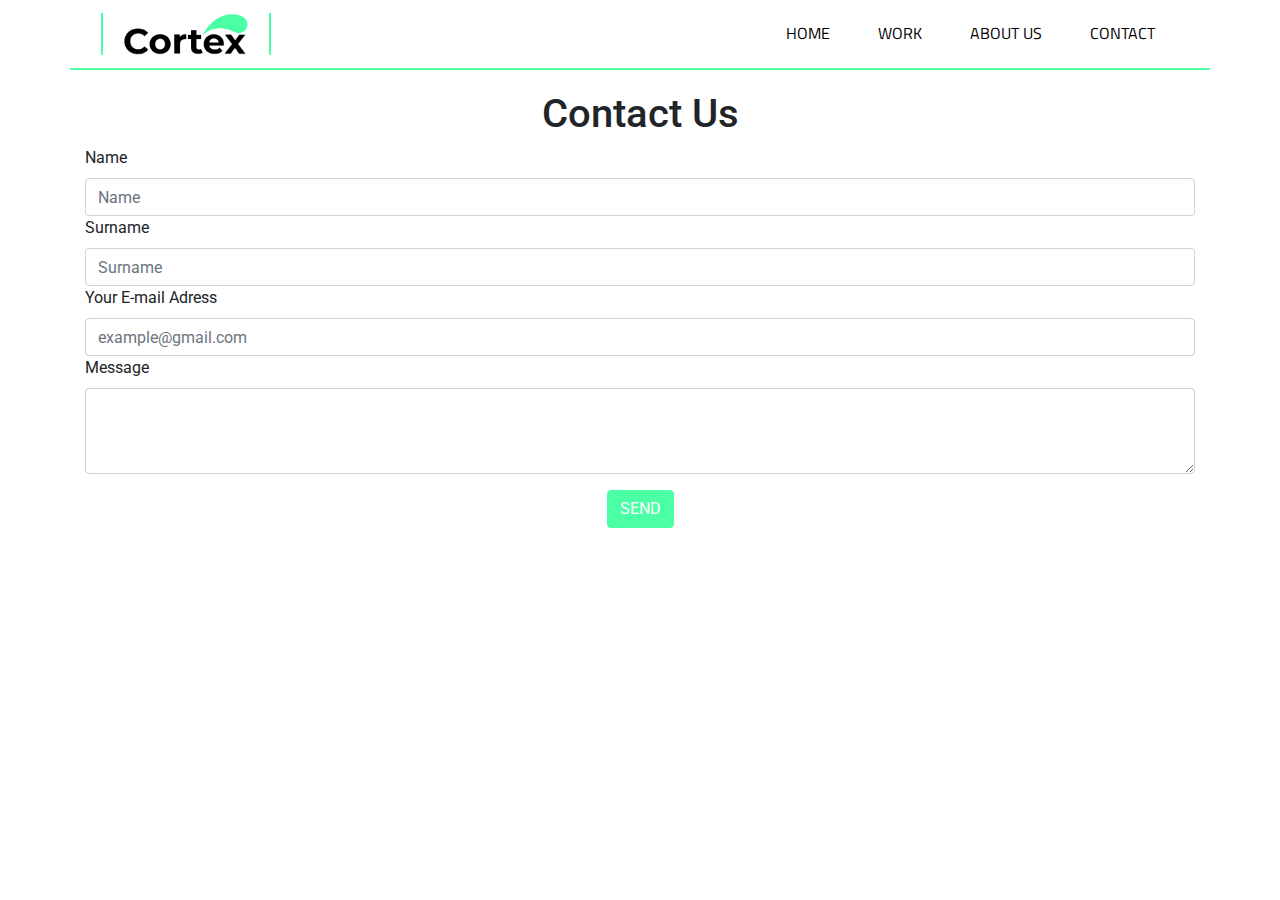
<file: contact.html>
<!DOCTYPE html>
<html>

<head>
	
	<title>Cortex</title>
	<link rel="shortcut icon" type="image/x-icon" href="images/icon.png">
	<meta charset="utf-8" name="viewport" content="width=device-width, initial-scale=1.0">
	<meta name="viewport" content="width=device-width, initial-scale=1">
	<link rel="stylesheet" type="text/css" href="css/reset.css">
	<link rel="stylesheet" type="text/css" href="css/style.css">
	<script type="text/javascript" src="https://cdnjs.cloudflare.com/ajax/libs/jquery/3.4.0/jquery.min.js"></script>
	<link rel="stylesheet" href="https://stackpath.bootstrapcdn.com/bootstrap/4.3.1/css/bootstrap.min.css" integrity="sha384-ggOyR0iXCbMQv3Xipma34MD+dH/1fQ784/j6cY/iJTQUOhcWr7x9JvoRxT2MZw1T" crossorigin="anonymous">
	<link rel="stylesheet" href="https://use.fontawesome.com/releases/v5.8.1/css/all.css" integrity="sha384-50oBUHEmvpQ+1lW4y57PTFmhCaXp0ML5d60M1M7uH2+nqUivzIebhndOJK28anvf" crossorigin="anonymous">
	<script type="text/javascript" src="js/jscript.js"></script>
	<link href="https://fonts.googleapis.com/css?family=Raleway|Roboto|Titillium+Web:700&display=swap" rel="stylesheet">

	<link rel="stylesheet" href="https://cdnjs.cloudflare.com/ajax/libs/font-awesome/4.7.0/css/font-awesome.min.css">





	
</head>
<body>
	
	<div class="container nav-full">
			<nav class="navbar navbar-expand-lg">
			  <a class="navbar-brand" href="index.html"><img src="images/logo.png"></a>
			  <button class="navbar-toggler" type="button" data-toggle="collapse" data-target="#navbarNav" aria-controls="navbarNav" aria-expanded="false" aria-label="Toggle navigation">
			    <span class="navbar-toggler-icon">
			    	<i class="fas fa-bars"></i>
			    </span>
			  </button>
			  <div class="collapse navbar-collapse" id="navbarNav">
			    <ul class="nav navbar-nav ml-auto">
			      <li class="nav-item active">
			        <a class="nav-link cool-link titillium" href="index.html">HOME</a>
			      </li>
			      <li class="nav-item">
			        <a class="nav-link cool-link titillium" href="work.html">WORK</a>
			      </li>
			      <li class="nav-item">
			        <a class="nav-link cool-link titillium" href="about-us.html">ABOUT US</a>
			      </li>
			      <li class="nav-item">
			        <a class="nav-link cool-link titillium" href="contact.html">CONTACT</a>
			      </li>
			    </ul>
			  </div>
			</nav>
		</div>

	<h1 class="contact-title text-center">Contact Us</h1>

	<div class="container form-container">
		<div class="padding">

			<h1 class="contact-title text-center d-none" id="thank">Thank You!</h1>

			<div class="form-group mx-auto form">
			    <label for="exampleFormControlInput1">Name</label>
			    <input id="area" type="name" class="form-control" id="exampleFormControlInput1" placeholder="Name">
			    <label for="exampleFormControlInput1">Surname</label>
			    <input id="area1" type="text" class="form-control" id="exampleFormControlInput1" placeholder="Surname">
			    <label for="exampleFormControlInput1">Your E-mail Adress</label>
			    <input id="area2" type="text" class="form-control" id="exampleFormControlInput1" placeholder="example@gmail.com">
			    <label for="exampleFormControlTextarea1">Message</label>
   			    <textarea id="area3" class="form-control" id="exampleFormControlTextarea1" rows="3"></textarea>
  			</div>

  			<button id="submit" type="button" class="btn btn-primary mx-auto d-block">SEND</button>


		</div>
	</div>
	

	
	
	<script src="https://code.jquery.com/jquery-3.3.1.slim.min.js" integrity="sha384-q8i/X+965DzO0rT7abK41JStQIAqVgRVzpbzo5smXKp4YfRvH+8abtTE1Pi6jizo" crossorigin="anonymous"></script>
	<script src="https://cdnjs.cloudflare.com/ajax/libs/popper.js/1.14.7/umd/popper.min.js" integrity="sha384-UO2eT0CpHqdSJQ6hJty5KVphtPhzWj9WO1clHTMGa3JDZwrnQq4sF86dIHNDz0W1" crossorigin="anonymous"></script>
	<script src="https://stackpath.bootstrapcdn.com/bootstrap/4.3.1/js/bootstrap.min.js" integrity="sha384-JjSmVgyd0p3pXB1rRibZUAYoIIy6OrQ6VrjIEaFf/nJGzIxFDsf4x0xIM+B07jRM" crossorigin="anonymous"></script>

</body>


</html>
</file>
<file: css/style.css>
html, body{
	height: 100%;
	width: 100%;
}

.roboto{
	font-family: 'Roboto', sans-serif;
}

.titillium{
	font-family: 'Titillium Web', sans-serif;
}

.raleway{
	font-family: 'Raleway', sans-serif;
}

.navbar-brand img{
	width: 75%;
	padding: 0 20px;
	border-right: solid 2px #4bffa5;
	border-left: solid 2px #4bffa5;
}

.nav-item{
	margin: 0px 1rem;
}

.nav-link{
	color: black !important;
}

.nav-link{

}

.contact-title{
	margin-top: 20px;
}

#submit{
	background-color: #4bffa5 !important;
	border-color: #4bffa5 !important;
}

#thank{
	margin: 20px;
}

.cool-link::after{
	content: '';
	display: block;
	width: 0;
	height: 2px;
	background: #4bffa5;;
	transition: width .3s
}

.cool-link:hover::after{
	width: 100%;
	transition: width .3s;
}

 .fa-bars{
 	align-self: center;
 }

.line{
	margin: 0;
	padding: 0;
	border: solid 2px #4bffa5;
}

#home{
	background: url(https://assets.website-files.com/5bb939aa02efe965075fc7be/5ce7a1aa57f1524d73a26800_1_KodU6ysvLzyVYYe3-urg2g.jpeg) no-repeat center center fixed;
	display: table;
	height: 75%;
	position: relative;
	width: 100%;
	background-size: cover;
	box-shadow: 0 5px 10px rgba(0, 0, 0, 0.25)

}

#work{
	background: url(https://www.cv-library.co.uk/career-advice/wp-content/uploads/2018/06/What-is-it-like-working-in-IT.jpg);
	display: table;
	height: 75%;
	position: relative;
	width: 100%;
	background-size: cover;
	box-shadow: 0 5px 10px rgba(0, 0, 0, 0.25)
}

#section{
	width: 100%;
	margin: 8rem auto;
}

.drop{
	width: 5rem;
}

.section-title{
	font-size: 3.5rem;
	background-color: #4bffa5;
	color: white;
	display: inline-block;
	padding: 10px 20px;
	margin-bottom: 2rem;
	box-shadow: 0 1px 5px rgba(0, 0, 0, 0.25);
}

.box-component{
	margin: 20px 0px;
}

h2{
	width: 25%;
}

.section{
	display: table;
}

.landing-text h1{
	font-size: 300%;
	font-weight: bold;
	color: #000; 
	background-color: white;
	display: inline-block;
	padding: 1rem;
	
}

.landing-text span{
	color: #4bffa5
}

.landing-text{
	display: table-cell;
	text-align: center;
	vertical-align: middle;
	color: #000;
}

.nav-full{
	border-bottom: solid 2px #4bffa5;
}

.row img{
	width: 100%;
	
}

.section-title{
	margin-bottom: 50px;
}

.article{
		margin: 20px 0;
	}

footer{
	width: 100%;
	background-color: #4bffa5;
	padding: 1% 2%;
	color: #FFF;
}

.form-container{
	margin: 0px 0px 50px 0px;
}

.fa{
	padding: 10px 10px;
	font-size: 25px;
	color: #4bffa5;
	background-color: #fff;
	transition: all 0.6s ease;
	margin-bottom: 1rem;
}

.fa:hover{
	color: #fff;
	text-decoration: none;
	background-color: #4bffa5;
}

.icon{
	max-width: 200px;
}

.footer.row{
 width: 100%;
}

footer{
	position: relative;
	bottom: 0;
}

@media (max-width: 768px) {
	.nav-link{
		font-size: 140%;
		float: right;
	}

	.landing-text h1{
		font-size: 150%;
	}

	#home{
		height: 50%;
		width: 100%;
		background-size: auto 100%;
	}

	.section-title{
		font-size: 150%;
	}

	#section{
		margin: 4rem 0;
	}

	.row img{
		margin-bottom: 1rem;
		width: 100%;
	}

	#gif{
		width: 50%;
		display: block;
	}

	.article{
		margin: 20px 0;
	}

	.img-box{
		margin-bottom: 60px;
	}
}
</file>
